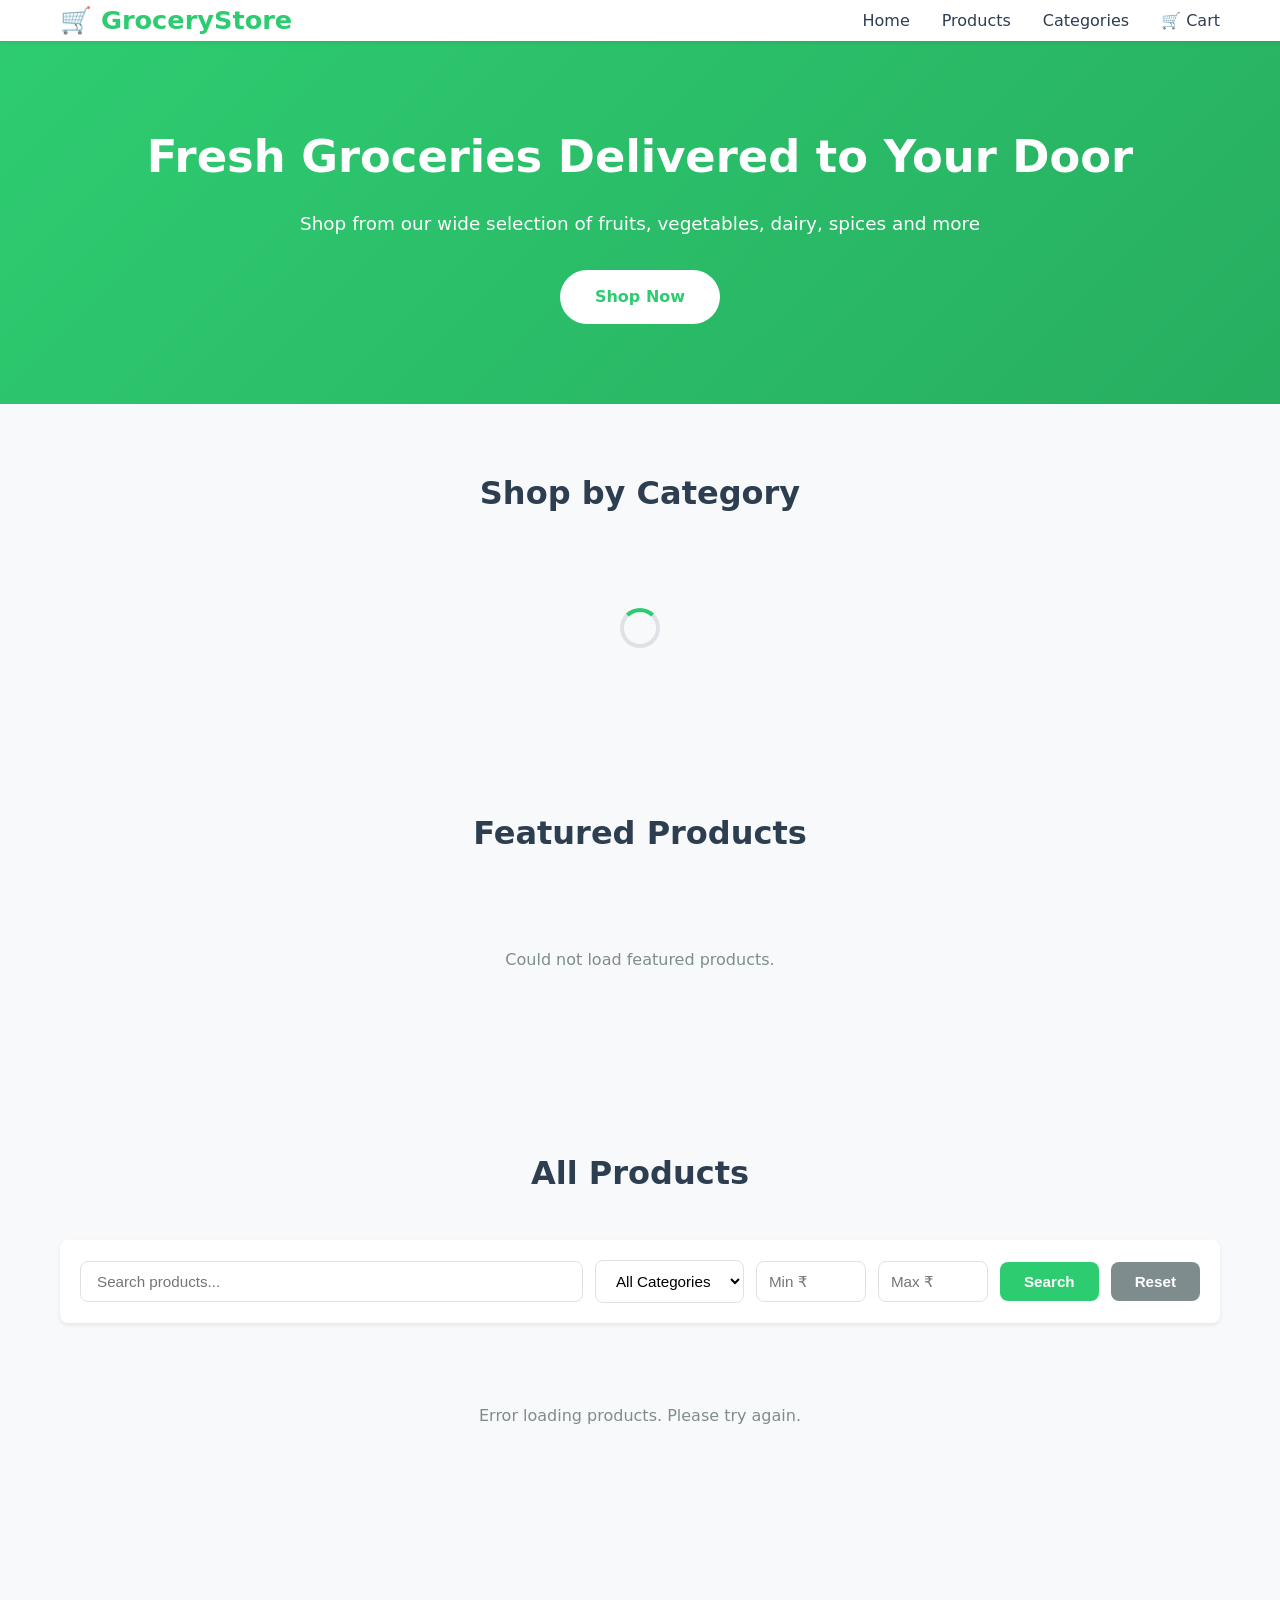
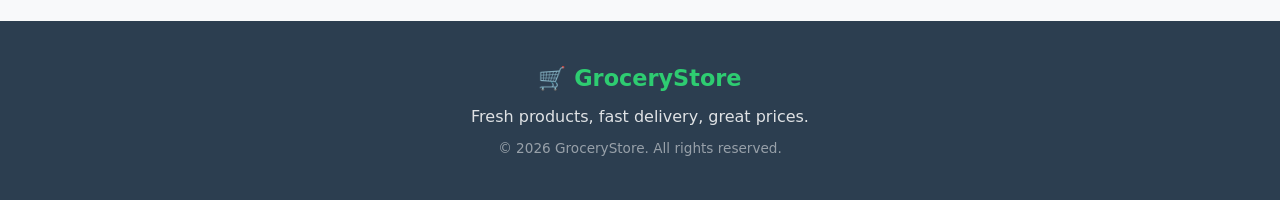
<file: index.html>
<!DOCTYPE html>
<html>
<head>
    <meta charset="UTF-8">
    <meta http-equiv="refresh" content="0; url=frontend/index.html">
    <title>Redirecting...</title>
</head>
<body>
    <script>window.location.href = 'frontend/index.html';</script>
</body>
</html>
</file>
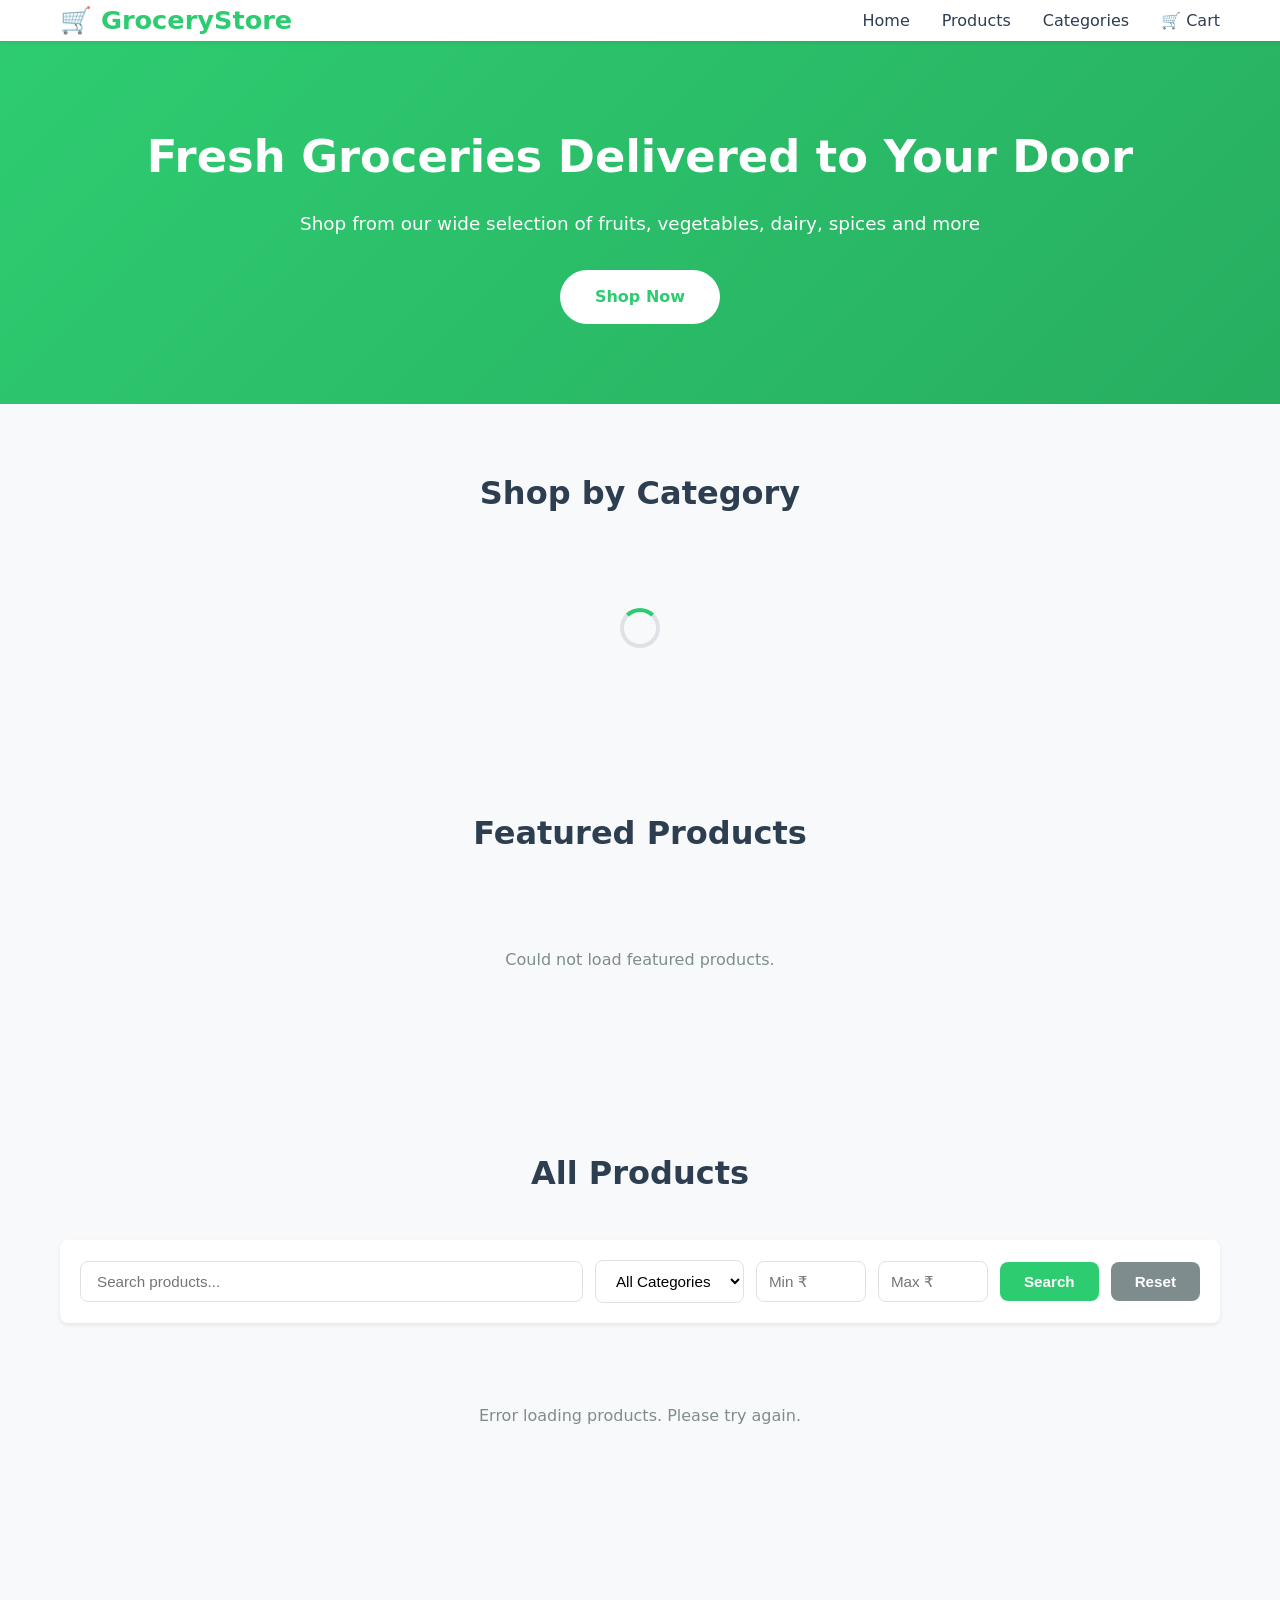
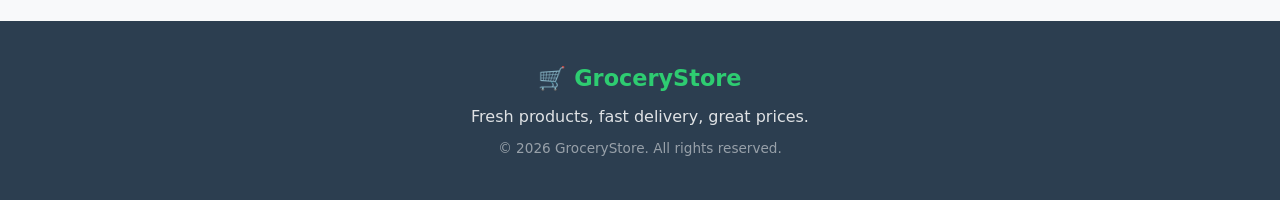
<file: frontend/index.html>
<!DOCTYPE html>
<html lang="en">
<head>
    <meta charset="UTF-8">
    <meta name="viewport" content="width=device-width, initial-scale=1.0">
    <title>GroceryStore - Fresh Products Delivered</title>
    <meta name="description" content="Shop fresh groceries online — fruits, vegetables, dairy, spices and more.">
    <link rel="stylesheet" href="css/style.css">
</head>
<body>
    <header>
        <nav class="container">
            <a href="index.html" class="logo">🛒 GroceryStore</a>
            <button class="menu-toggle" id="menuToggle" aria-label="Toggle navigation">☰</button>
            <ul class="nav-links" id="navLinks">
                <li><a href="#home">Home</a></li>
                <li><a href="#products">Products</a></li>
                <li><a href="#categories">Categories</a></li>
                <li>
                    <a href="cart.html" class="cart-icon">
                        🛒 Cart
                        <span class="cart-count" id="cartCount" style="display:none">0</span>
                    </a>
                </li>
            </ul>
        </nav>
    </header>

    <section class="hero" id="home">
        <div class="container">
            <h1>Fresh Groceries Delivered to Your Door</h1>
            <p>Shop from our wide selection of fruits, vegetables, dairy, spices and more</p>
            <a href="#products" class="cta-button">Shop Now</a>
        </div>
    </section>

    <section class="categories" id="categories">
        <div class="container">
            <h2 class="section-title">Shop by Category</h2>
            <div class="category-grid" id="categoryGrid">
                <div class="loading"><div class="spinner"></div></div>
            </div>
        </div>
    </section>

    <section class="products" id="featured-products">
        <div class="container">
            <h2 class="section-title">Featured Products</h2>
            <div class="product-grid" id="featuredProductsGrid">
                <div class="loading"><div class="spinner"></div></div>
            </div>
        </div>
    </section>

    <section class="products" id="products">
        <div class="container">
            <h2 class="section-title">All Products</h2>
            <div class="search-filter">
                <input type="text" id="searchInput" placeholder="Search products..." class="search-input">
                <select id="categoryFilter" class="filter-select">
                    <option value="">All Categories</option>
                </select>
                <input type="number" id="minPrice" placeholder="Min ₹" class="price-input">
                <input type="number" id="maxPrice" placeholder="Max ₹" class="price-input">
                <button id="searchBtn" class="add-to-cart-btn filter-btn">Search</button>
                <button id="resetBtn" class="add-to-cart-btn filter-btn reset-btn">Reset</button>
            </div>
            <div class="product-grid" id="productsGrid">
                <div class="loading"><div class="spinner"></div></div>
            </div>
            <div class="pagination" id="pagination"></div>
        </div>
    </section>

    <footer>
        <div class="container">
            <p class="footer-logo">🛒 GroceryStore</p>
            <p>Fresh products, fast delivery, great prices.</p>
            <p class="footer-copy">&copy; <span id="footerYear"></span> GroceryStore. All rights reserved.</p>
        </div>
    </footer>

    <script>document.getElementById('footerYear').textContent = new Date().getFullYear();</script>
    <script src="js/utils.js"></script>
    <script src="js/api.js"></script>
    <script src="js/main.js"></script>
</body>
</html>
</file>
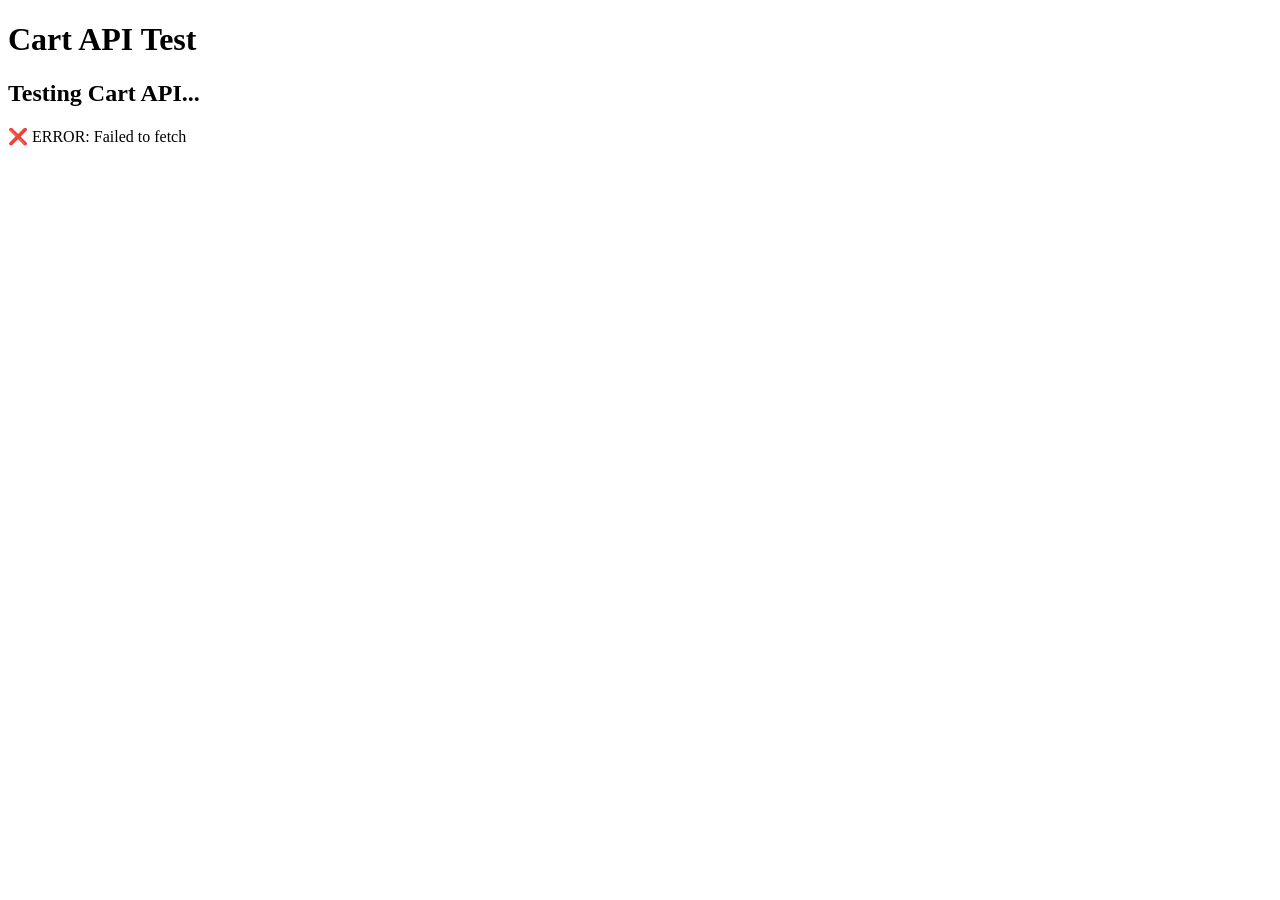
<file: test_cart.html>
<!DOCTYPE html>
<html lang="en">
<head>
    <meta charset="UTF-8">
    <meta name="viewport" content="width=device-width, initial-scale=1.0">
    <title>Cart Test</title>
</head>
<body>
    <h1>Cart API Test</h1>
    <div id="results"></div>
    
    <script>
        // Test cart API directly
        async function testCartAPI() {
            const results = document.getElementById('results');
            results.innerHTML = '<h2>Testing Cart API...</h2>';
            
            try {
                // Test 1: Get cart (should be empty)
                console.log('TEST 1: Getting cart...');
                const getResponse = await fetch('http://localhost:5000/api/cart', {
                    headers: {
                        'Content-Type': 'application/json',
                        'X-Session-ID': 'test-session-123'
                    }
                });
                const getCart = await getResponse.json();
                console.log('GET Cart Response:', getCart);
                results.innerHTML += `<p>✅ GET Cart: ${JSON.stringify(getCart)}</p>`;
                
                // Test 2: Add item to cart
                console.log('TEST 2: Adding item to cart...');
                const addResponse = await fetch('http://localhost:5000/api/cart/add', {
                    method: 'POST',
                    headers: {
                        'Content-Type': 'application/json',
                        'X-Session-ID': 'test-session-123'
                    },
                    body: JSON.stringify({
                        product_id: 3,
                        quantity: 1
                    })
                });
                const addCart = await addResponse.json();
                console.log('ADD Cart Response:', addCart);
                results.innerHTML += `<p>✅ ADD Cart: ${JSON.stringify(addCart)}</p>`;
                
                // Test 3: Get cart again (should have item)
                console.log('TEST 3: Getting cart after adding...');
                const getResponse2 = await fetch('http://localhost:5000/api/cart', {
                    headers: {
                        'Content-Type': 'application/json',
                        'X-Session-ID': 'test-session-123'
                    }
                });
                const getCart2 = await getResponse2.json();
                console.log('GET Cart After Add Response:', getCart2);
                results.innerHTML += `<p>✅ GET Cart After Add: ${JSON.stringify(getCart2)}</p>`;
                
            } catch (error) {
                console.error('ERROR:', error);
                results.innerHTML += `<p>❌ ERROR: ${error.message}</p>`;
            }
        }
        
        // Run test when page loads
        window.onload = testCartAPI;
    </script>
</body>
</html>
</file>
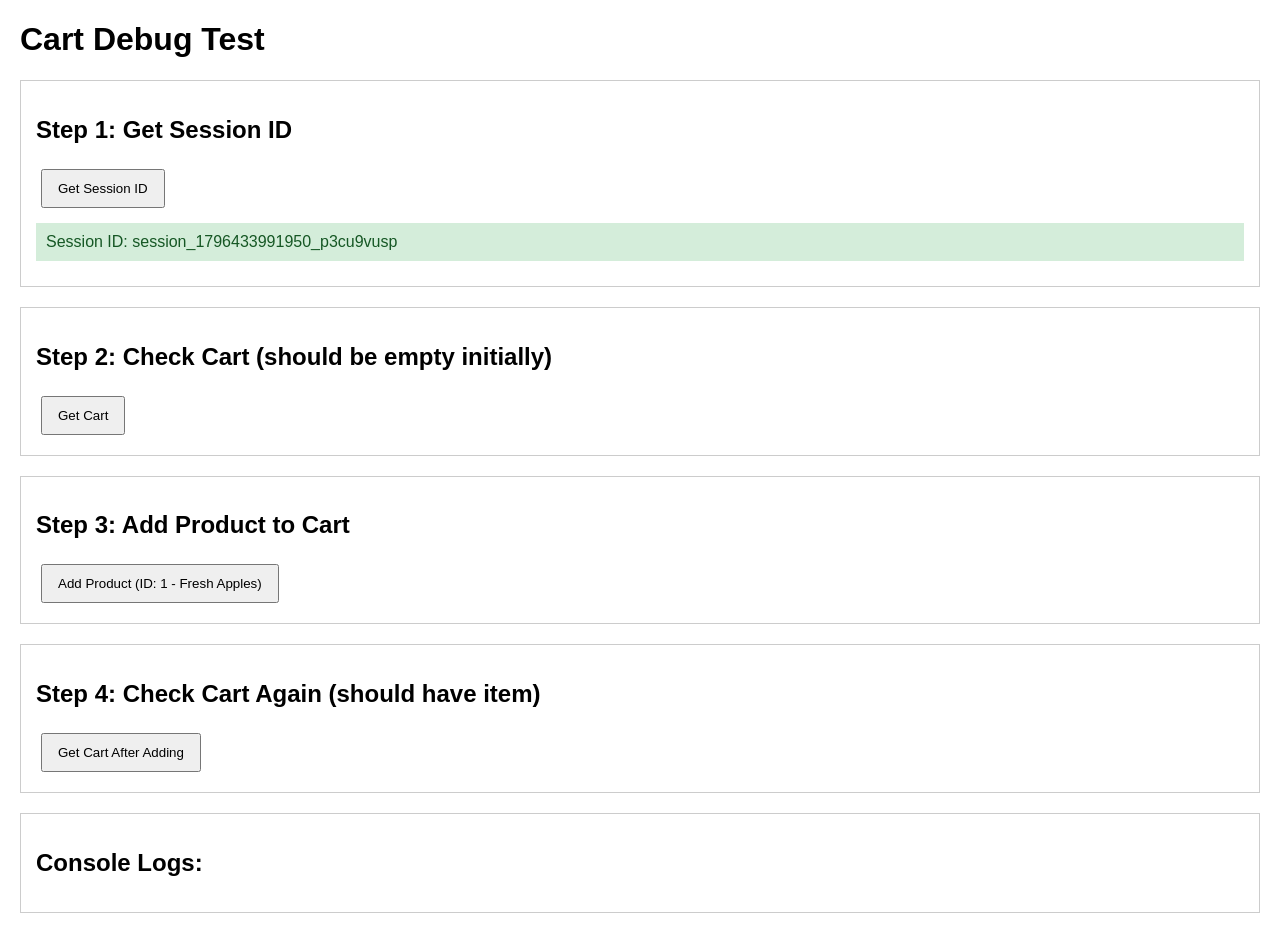
<file: test_cart_debug.html>
<!DOCTYPE html>
<html>
<head>
    <title>Cart Debug Test</title>
    <style>
        body { font-family: Arial, sans-serif; margin: 20px; }
        .test-section { margin: 20px 0; padding: 15px; border: 1px solid #ccc; }
        button { padding: 10px 15px; margin: 5px; cursor: pointer; }
        .result { margin: 10px 0; padding: 10px; background: #f5f5f5; }
        .success { background: #d4edda; color: #155724; }
        .error { background: #f8d7da; color: #721c24; }
    </style>
</head>
<body>
    <h1>Cart Debug Test</h1>
    
    <div class="test-section">
        <h2>Step 1: Get Session ID</h2>
        <button onclick="getSessionId()">Get Session ID</button>
        <div id="session-result"></div>
    </div>
    
    <div class="test-section">
        <h2>Step 2: Check Cart (should be empty initially)</h2>
        <button onclick="getCart()">Get Cart</button>
        <div id="cart-result"></div>
    </div>
    
    <div class="test-section">
        <h2>Step 3: Add Product to Cart</h2>
        <button onclick="addToCart()">Add Product (ID: 1 - Fresh Apples)</button>
        <div id="add-result"></div>
    </div>
    
    <div class="test-section">
        <h2>Step 4: Check Cart Again (should have item)</h2>
        <button onclick="getCartAfter()">Get Cart After Adding</button>
        <div id="cart-after-result"></div>
    </div>
    
    <div class="test-section">
        <h2>Console Logs:</h2>
        <div id="console-logs"></div>
    </div>

    <script>
        let sessionId = '';
        
        // Override console.log to display on page
        const originalLog = console.log;
        console.log = function(...args) {
            originalLog.apply(console, args);
            const logsDiv = document.getElementById('console-logs');
            logsDiv.innerHTML += `<p>${args.join(' ')}</p>`;
        };
        
        function getSessionId() {
            sessionId = localStorage.getItem('grocery_session_id');
            if (!sessionId) {
                sessionId = 'test-session-' + Date.now();
                localStorage.setItem('grocery_session_id', sessionId);
            }
            
            document.getElementById('session-result').innerHTML = 
                `<div class="result success">Session ID: ${sessionId}</div>`;
        }
        
        async function getCart() {
            try {
                const response = await fetch('http://localhost:5000/api/cart', {
                    method: 'GET',
                    headers: {
                        'X-Session-ID': sessionId,
                        'Content-Type': 'application/json'
                    }
                });
                
                const data = await response.json();
                document.getElementById('cart-result').innerHTML = 
                    `<div class="result success">Cart Response: ${JSON.stringify(data, null, 2)}</div>`;
            } catch (error) {
                document.getElementById('cart-result').innerHTML = 
                    `<div class="result error">Error: ${error.message}</div>`;
            }
        }
        
        async function addToCart() {
            try {
                const response = await fetch('http://localhost:5000/api/cart/add', {
                    method: 'POST',
                    headers: {
                        'X-Session-ID': sessionId,
                        'Content-Type': 'application/json'
                    },
                    body: JSON.stringify({
                        product_id: 1,
                        quantity: 1
                    })
                });
                
                const data = await response.json();
                document.getElementById('add-result').innerHTML = 
                    `<div class="result success">Add to Cart Response: ${JSON.stringify(data, null, 2)}</div>`;
            } catch (error) {
                document.getElementById('add-result').innerHTML = 
                    `<div class="result error">Error: ${error.message}</div>`;
            }
        }
        
        async function getCartAfter() {
            try {
                const response = await fetch('http://localhost:5000/api/cart', {
                    method: 'GET',
                    headers: {
                        'X-Session-ID': sessionId,
                        'Content-Type': 'application/json'
                    }
                });
                
                const data = await response.json();
                document.getElementById('cart-after-result').innerHTML = 
                    `<div class="result success">Cart After Adding: ${JSON.stringify(data, null, 2)}</div>`;
            } catch (error) {
                document.getElementById('cart-after-result').innerHTML = 
                    `<div class="result error">Error: ${error.message}</div>`;
            }
        }
        
        // Auto-get session ID on page load
        window.onload = function() {
            getSessionId();
        };
    </script>
</body>
</html>
</file>
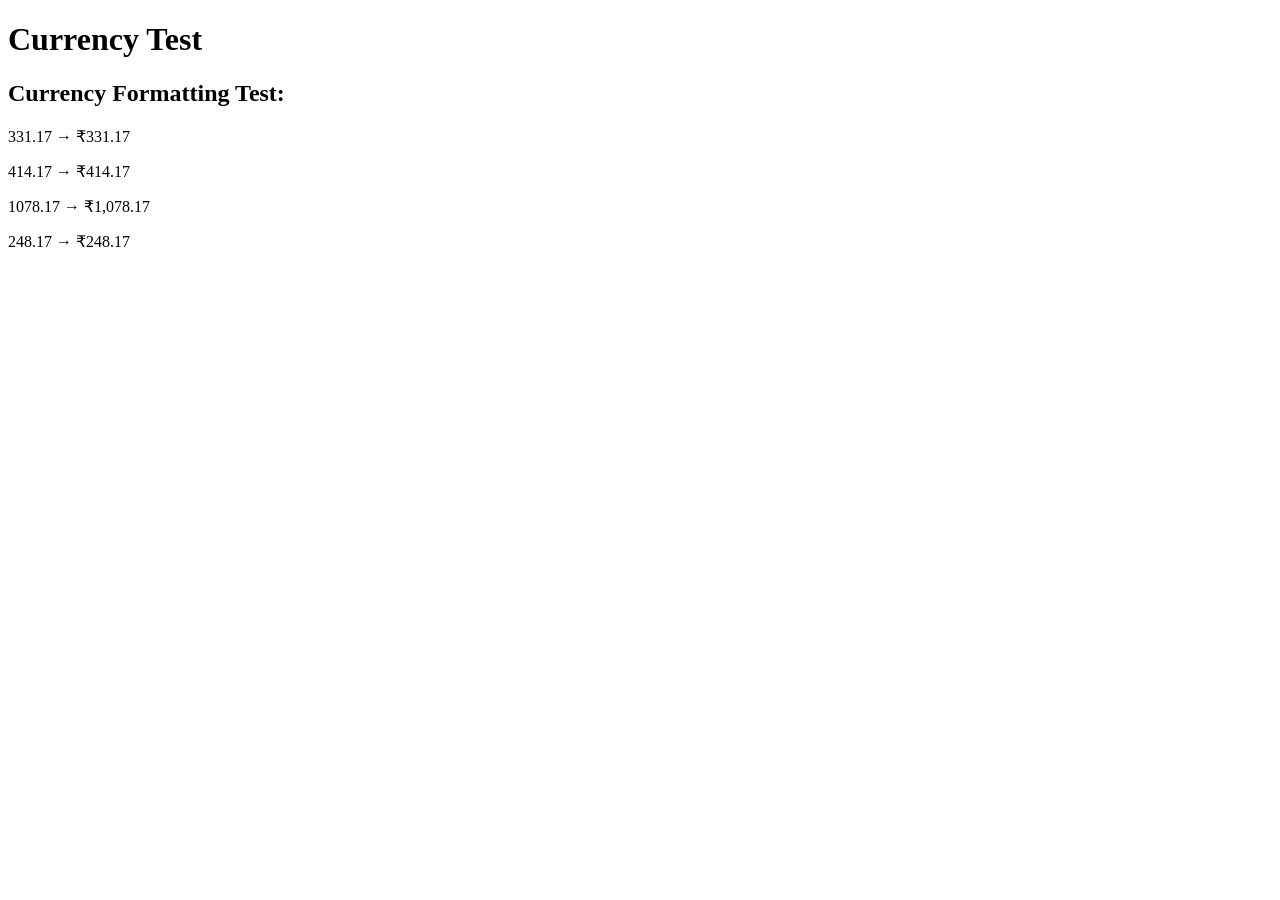
<file: test_currency.html>
<!DOCTYPE html>
<html>
<head>
    <title>Currency Test</title>
</head>
<body>
    <h1>Currency Test</h1>
    <div id="test-results"></div>
    
    <script>
        // Copy the formatCurrency function from utils.js
        function formatCurrency(amount) {
            return new Intl.NumberFormat('en-IN', {
                style: 'currency',
                currency: 'INR',
                minimumFractionDigits: 2,
                maximumFractionDigits: 2
            }).format(amount);
        }
        
        // Test the function
        const testPrices = [331.17, 414.17, 1078.17, 248.17];
        const results = document.getElementById('test-results');
        
        results.innerHTML = '<h2>Currency Formatting Test:</h2>';
        testPrices.forEach(price => {
            const formatted = formatCurrency(price);
            results.innerHTML += `<p>${price} → ${formatted}</p>`;
        });
    </script>
</body>
</html>
</file>
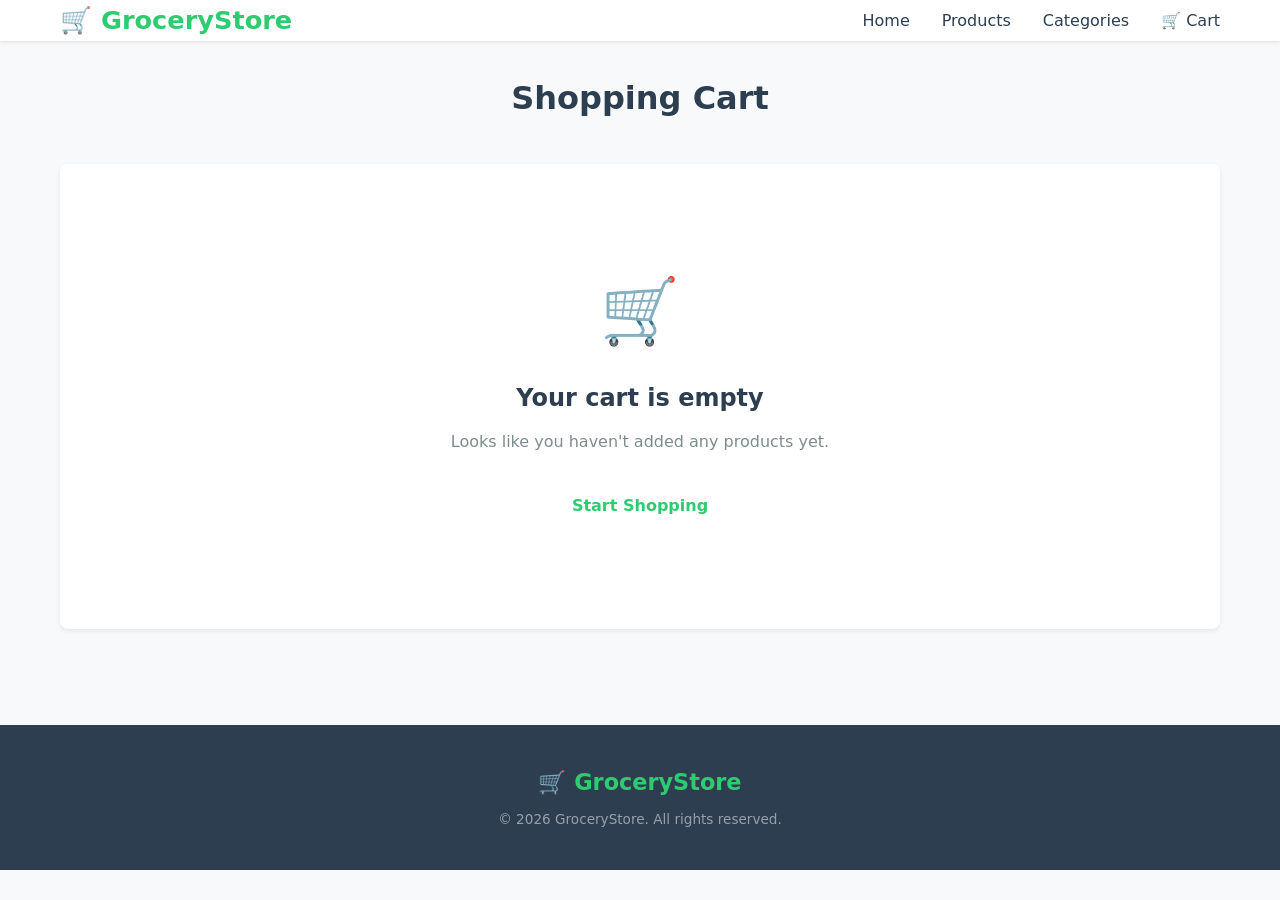
<file: frontend/cart.html>
<!DOCTYPE html>
<html lang="en">
<head>
    <meta charset="UTF-8">
    <meta name="viewport" content="width=device-width, initial-scale=1.0">
    <title>Shopping Cart - GroceryStore</title>
    <meta name="description" content="View and manage your shopping cart">
    <link rel="stylesheet" href="css/style.css">
</head>
<body>
    <header>
        <nav class="container">
            <a href="index.html" class="logo">🛒 GroceryStore</a>
            <button class="menu-toggle" id="menuToggle" aria-label="Toggle navigation">☰</button>
            <ul class="nav-links" id="navLinks">
                <li><a href="index.html">Home</a></li>
                <li><a href="index.html#products">Products</a></li>
                <li><a href="index.html#categories">Categories</a></li>
                <li>
                    <a href="cart.html" class="cart-icon">
                        🛒 Cart
                        <span class="cart-count" id="cartCount" style="display:none">0</span>
                    </a>
                </li>
            </ul>
        </nav>
    </header>

    <main class="cart-page">
        <div class="container">
            <h1 class="section-title">Shopping Cart</h1>
            <div class="cart-container">
                <div id="cartContent">
                    <div class="loading"><div class="spinner"></div></div>
                </div>
            </div>
        </div>
    </main>

    <footer>
        <div class="container">
            <p class="footer-logo">🛒 GroceryStore</p>
            <p class="footer-copy">&copy; <span id="footerYear"></span> GroceryStore. All rights reserved.</p>
        </div>
    </footer>

    <script>document.getElementById('footerYear').textContent = new Date().getFullYear();</script>
    <script src="js/utils.js"></script>
    <script src="js/api.js"></script>
    <script src="js/cart.js"></script>
</body>
</html>
</file>
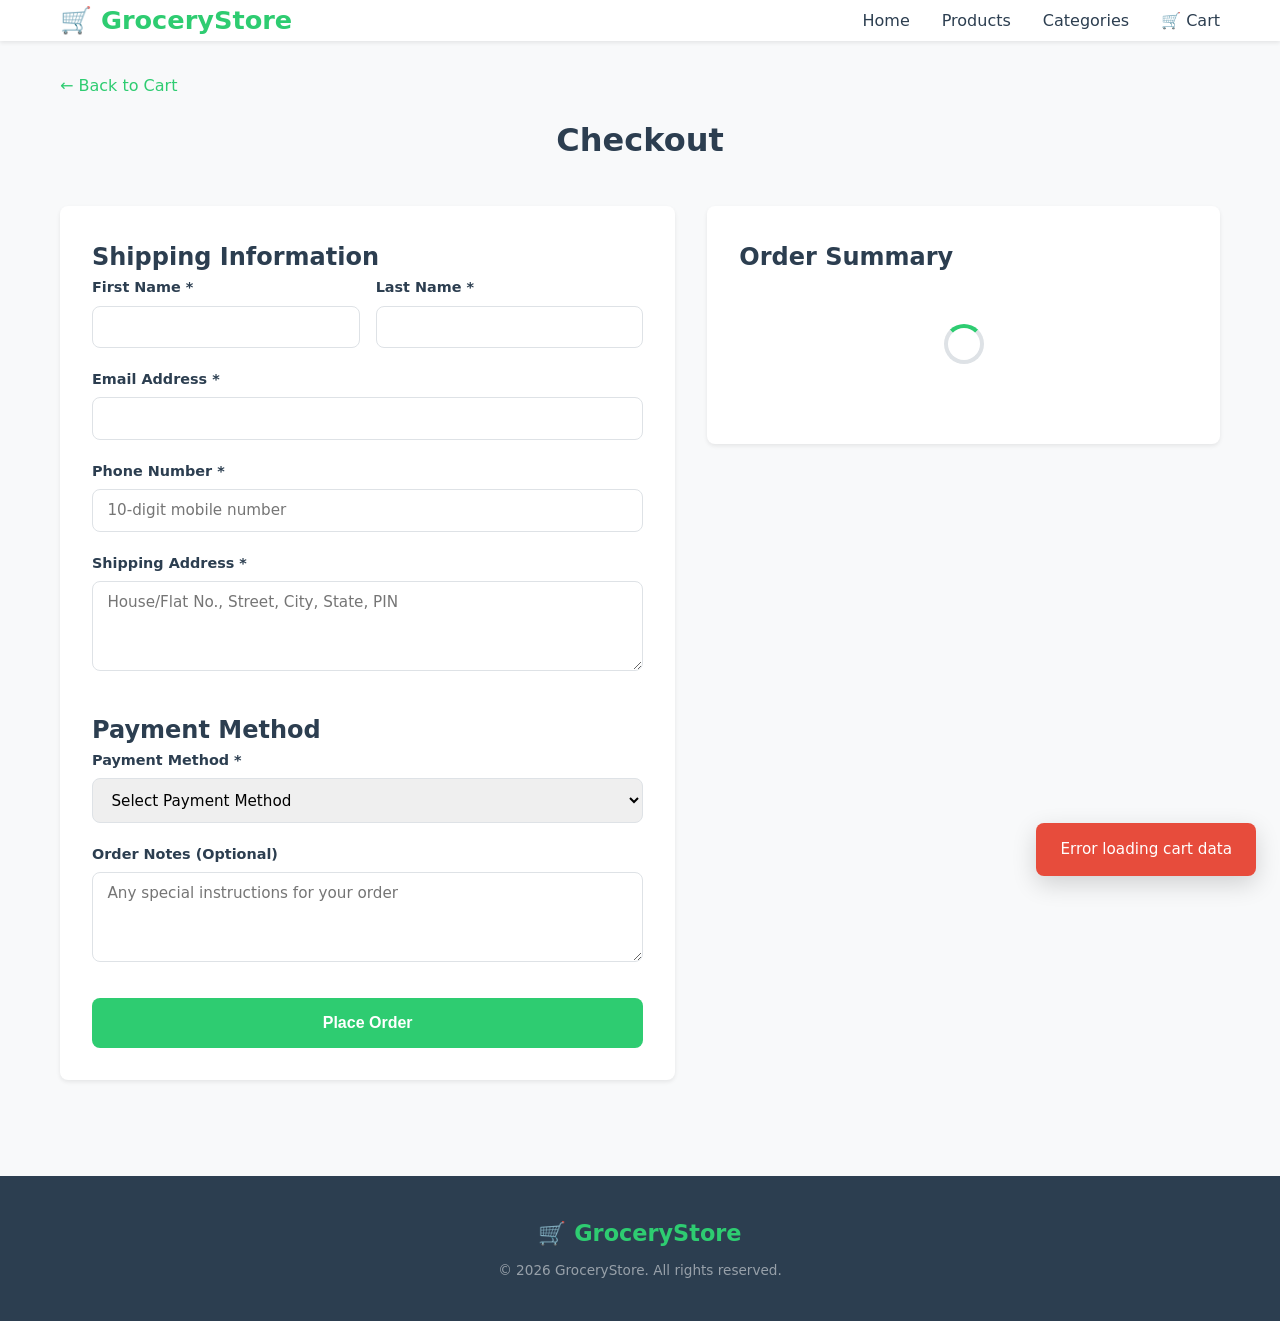
<file: frontend/checkout.html>
<!DOCTYPE html>
<html lang="en">
<head>
    <meta charset="UTF-8">
    <meta name="viewport" content="width=device-width, initial-scale=1.0">
    <title>Checkout - GroceryStore</title>
    <meta name="description" content="Complete your purchase">
    <link rel="stylesheet" href="css/style.css">
</head>
<body>
    <header>
        <nav class="container">
            <a href="index.html" class="logo">🛒 GroceryStore</a>
            <button class="menu-toggle" id="menuToggle" aria-label="Toggle navigation">☰</button>
            <ul class="nav-links" id="navLinks">
                <li><a href="index.html">Home</a></li>
                <li><a href="index.html#products">Products</a></li>
                <li><a href="index.html#categories">Categories</a></li>
                <li>
                    <a href="cart.html" class="cart-icon">
                        🛒 Cart
                        <span class="cart-count" id="cartCount" style="display:none">0</span>
                    </a>
                </li>
            </ul>
        </nav>
    </header>

    <main class="checkout-page">
        <div class="container">
            <div class="checkout-breadcrumb">
                <a href="cart.html">← Back to Cart</a>
            </div>
            <h1 class="section-title">Checkout</h1>
            <div class="checkout-container">
                <div class="checkout-form">
                    <h2>Shipping Information</h2>
                    <form id="checkoutForm" novalidate>
                        <div class="form-row">
                            <div class="form-group">
                                <label for="firstName">First Name *</label>
                                <input type="text" id="firstName" name="firstName" required autocomplete="given-name">
                            </div>
                            <div class="form-group">
                                <label for="lastName">Last Name *</label>
                                <input type="text" id="lastName" name="lastName" required autocomplete="family-name">
                            </div>
                        </div>
                        <div class="form-group">
                            <label for="email">Email Address *</label>
                            <input type="email" id="email" name="email" required autocomplete="email">
                        </div>
                        <div class="form-group">
                            <label for="phone">Phone Number *</label>
                            <input type="tel" id="phone" name="phone" required autocomplete="tel" placeholder="10-digit mobile number">
                        </div>
                        <div class="form-group">
                            <label for="address">Shipping Address *</label>
                            <textarea id="address" name="address" rows="3" required autocomplete="street-address"
                                      placeholder="House/Flat No., Street, City, State, PIN"></textarea>
                        </div>

                        <h2 style="margin-top: 2rem;">Payment Method</h2>
                        <div class="form-group">
                            <label for="paymentMethod">Payment Method *</label>
                            <select id="paymentMethod" name="paymentMethod" required>
                                <option value="">Select Payment Method</option>
                                <option value="cash_on_delivery">Cash on Delivery</option>
                                <option value="credit_card">Credit Card</option>
                                <option value="debit_card">Debit Card</option>
                                <option value="digital_wallet">Digital Wallet (UPI)</option>
                            </select>
                        </div>
                        <div class="form-group">
                            <label for="notes">Order Notes (Optional)</label>
                            <textarea id="notes" name="notes" rows="2"
                                      placeholder="Any special instructions for your order"></textarea>
                        </div>
                        <button type="submit" class="place-order-btn">Place Order</button>
                    </form>
                </div>

                <div class="order-summary">
                    <h2>Order Summary</h2>
                    <div id="orderSummaryContent">
                        <div class="loading"><div class="spinner"></div></div>
                    </div>
                </div>
            </div>
        </div>
    </main>

    <footer>
        <div class="container">
            <p class="footer-logo">🛒 GroceryStore</p>
            <p class="footer-copy">&copy; <span id="footerYear"></span> GroceryStore. All rights reserved.</p>
        </div>
    </footer>

    <script>document.getElementById('footerYear').textContent = new Date().getFullYear();</script>
    <script src="js/utils.js"></script>
    <script src="js/api.js"></script>
    <script src="js/checkout.js"></script>
</body>
</html>
</file>
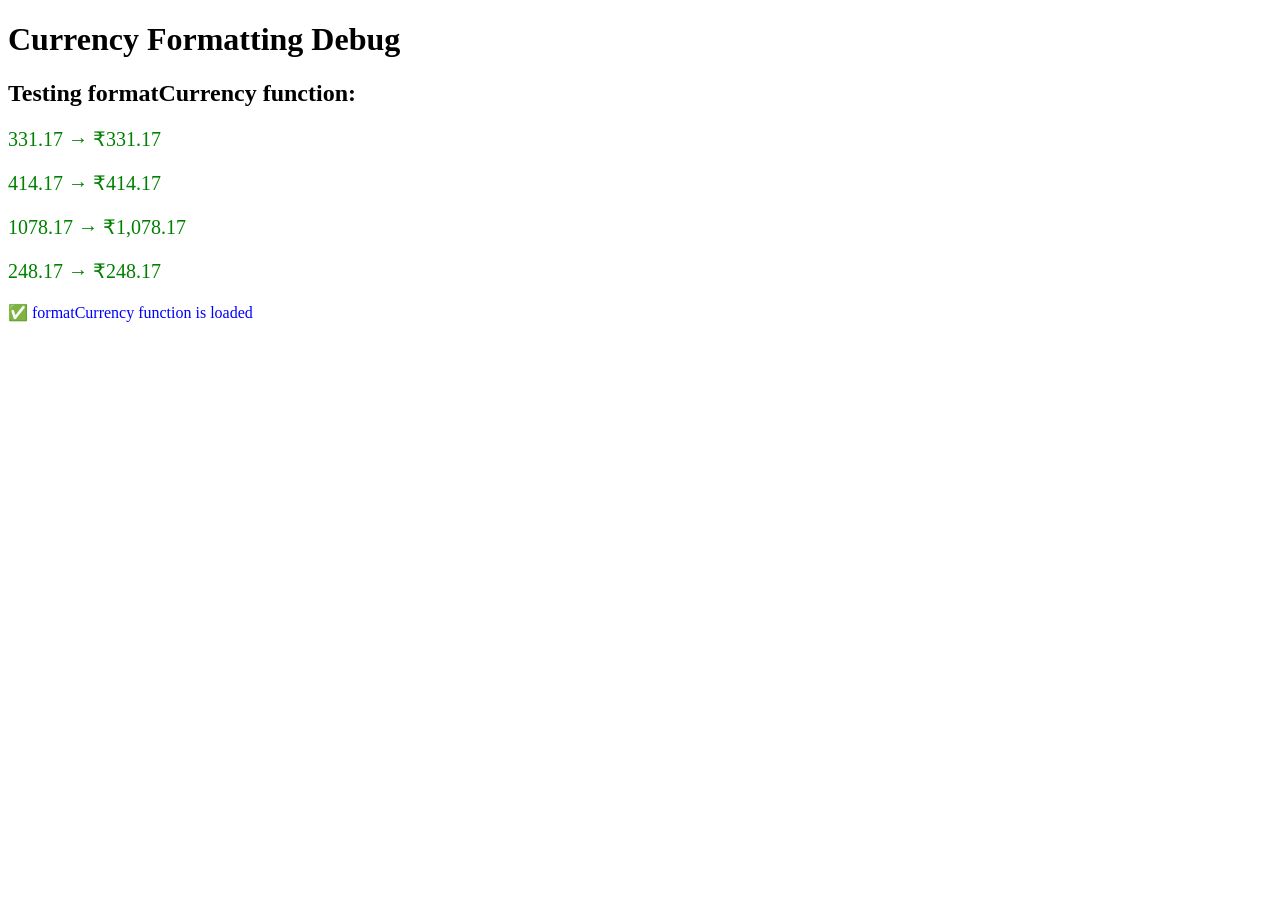
<file: frontend/debug_currency.html>
<!DOCTYPE html>
<html>
<head>
    <title>Currency Debug</title>
</head>
<body>
    <h1>Currency Formatting Debug</h1>
    <div id="output"></div>
    
    <script src="js/utils.js"></script>
    <script>
        const output = document.getElementById('output');
        
        // Test the formatCurrency function directly
        output.innerHTML = '<h2>Testing formatCurrency function:</h2>';
        
        const testPrices = [331.17, 414.17, 1078.17, 248.17];
        
        testPrices.forEach(price => {
            try {
                const formatted = formatCurrency(price);
                output.innerHTML += `<p style="font-size: 20px; color: green;">${price} → ${formatted}</p>`;
            } catch (error) {
                output.innerHTML += `<p style="color: red;">Error formatting ${price}: ${error.message}</p>`;
            }
        });
        
        // Test if formatCurrency function exists
        if (typeof formatCurrency === 'function') {
            output.innerHTML += '<p style="color: blue;">✅ formatCurrency function is loaded</p>';
        } else {
            output.innerHTML += '<p style="color: red;">❌ formatCurrency function NOT found</p>';
        }
    </script>
</body>
</html>
</file>
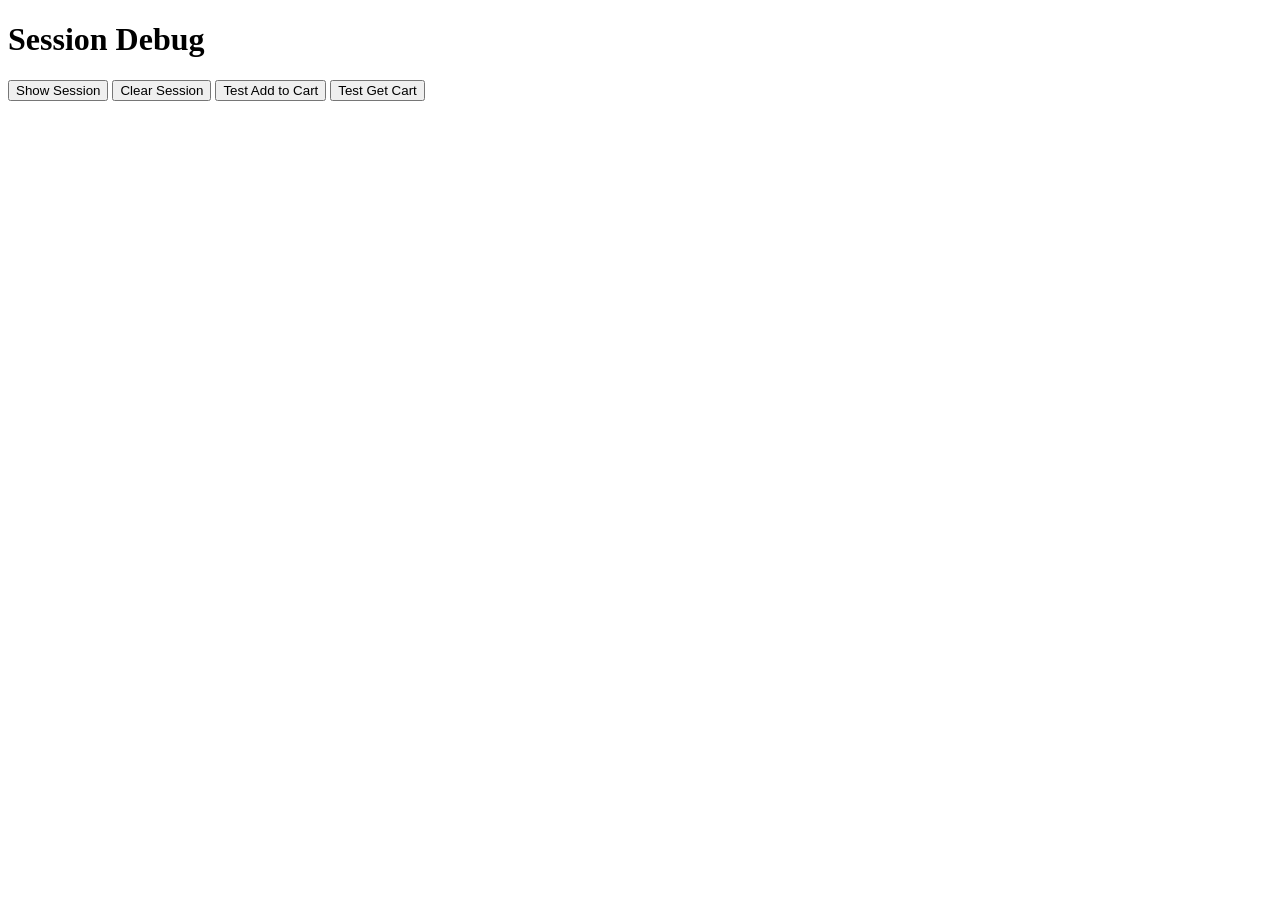
<file: frontend/debug_session.html>
<!DOCTYPE html>
<html>
<head>
    <title>Debug Session</title>
</head>
<body>
    <h1>Session Debug</h1>
    <button onclick="showSession()">Show Session</button>
    <button onclick="clearSession()">Clear Session</button>
    <button onclick="testAddToCart()">Test Add to Cart</button>
    <button onclick="testGetCart()">Test Get Cart</button>
    <div id="output"></div>

    <script src="js/utils.js"></script>
    <script src="js/api.js"></script>
    <script>
        function log(message) {
            document.getElementById('output').innerHTML += '<p>' + message + '</p>';
        }
        
        function showSession() {
            log('Current session ID: ' + localStorage.getItem('grocery_session_id'));
            log('API service session: ' + apiService.sessionId);
        }
        
        function clearSession() {
            localStorage.removeItem('grocery_session_id');
            log('Session cleared');
        }
        
        async function testAddToCart() {
            try {
                log('Session ID: ' + apiService.sessionId);
                log('Adding item to cart...');
                const result = await apiService.addToCart(1, 1);
                log('Success: ' + JSON.stringify(result));
            } catch (error) {
                log('Error: ' + error.message);
            }
        }
        
        async function testGetCart() {
            try {
                log('Session ID: ' + apiService.sessionId);
                log('Getting cart...');
                const result = await apiService.getCart();
                log('Cart contents: ' + JSON.stringify(result));
            } catch (error) {
                log('Error: ' + error.message);
            }
        }
    </script>
</body>
</html>
</file>
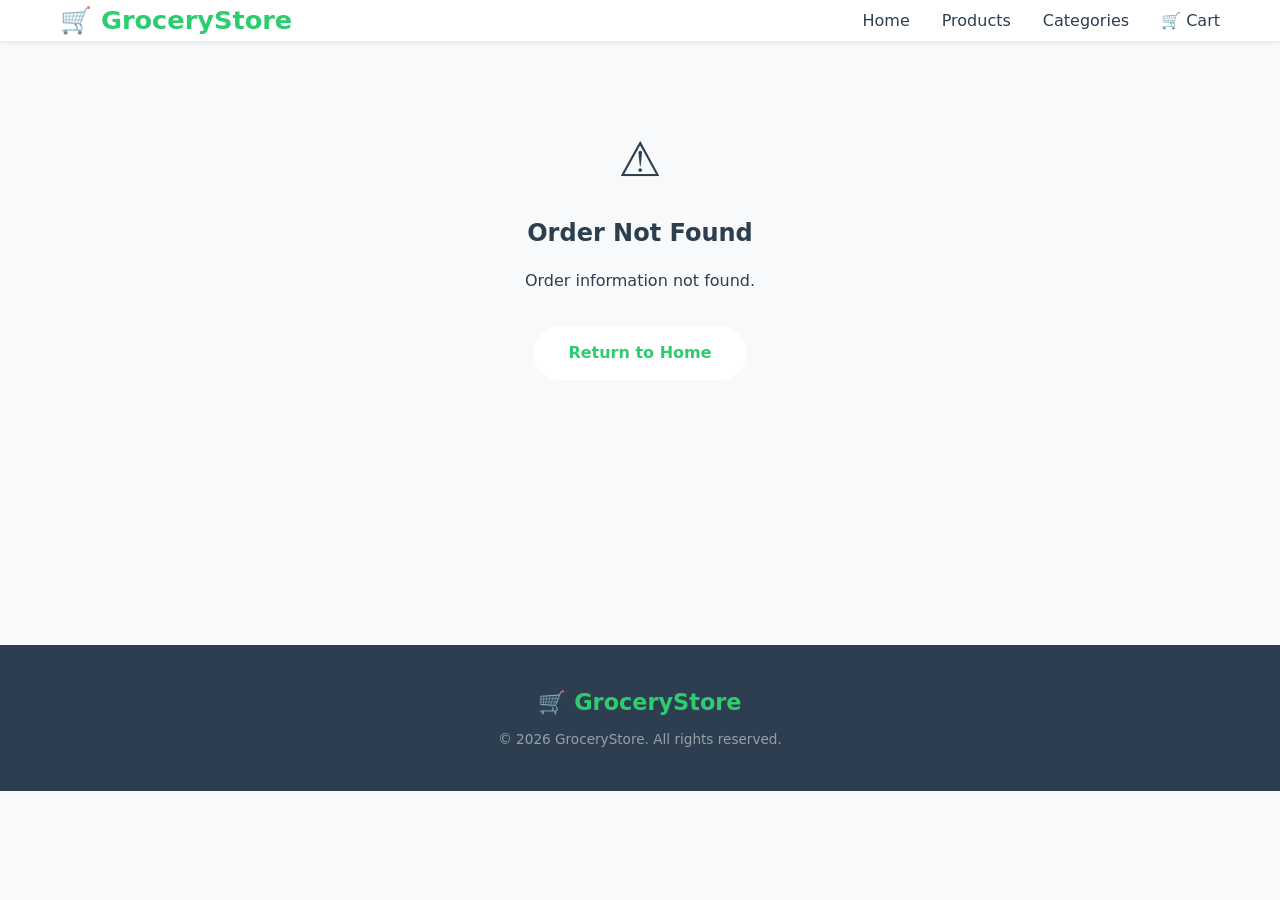
<file: frontend/order-confirmation.html>
<!DOCTYPE html>
<html lang="en">
<head>
    <meta charset="UTF-8">
    <meta name="viewport" content="width=device-width, initial-scale=1.0">
    <title>Order Confirmed - GroceryStore</title>
    <meta name="description" content="Your order has been placed successfully">
    <link rel="stylesheet" href="css/style.css">
</head>
<body>
    <header>
        <nav class="container">
            <a href="index.html" class="logo">🛒 GroceryStore</a>
            <button class="menu-toggle" id="menuToggle" aria-label="Toggle navigation">☰</button>
            <ul class="nav-links" id="navLinks">
                <li><a href="index.html">Home</a></li>
                <li><a href="index.html#products">Products</a></li>
                <li><a href="index.html#categories">Categories</a></li>
                <li>
                    <a href="cart.html" class="cart-icon">
                        🛒 Cart
                        <span class="cart-count" id="cartCount" style="display:none">0</span>
                    </a>
                </li>
            </ul>
        </nav>
    </header>

    <main class="cart-page">
        <div class="container">
            <div id="confirmationContent">
                <div class="loading"><div class="spinner"></div></div>
            </div>
        </div>
    </main>

    <footer>
        <div class="container">
            <p class="footer-logo">🛒 GroceryStore</p>
            <p class="footer-copy">&copy; <span id="footerYear"></span> GroceryStore. All rights reserved.</p>
        </div>
    </footer>

    <script>document.getElementById('footerYear').textContent = new Date().getFullYear();</script>
    <script src="js/utils.js"></script>
    <script src="js/api.js"></script>
    <script src="js/order-confirmation.js"></script>
</body>
</html>
</file>
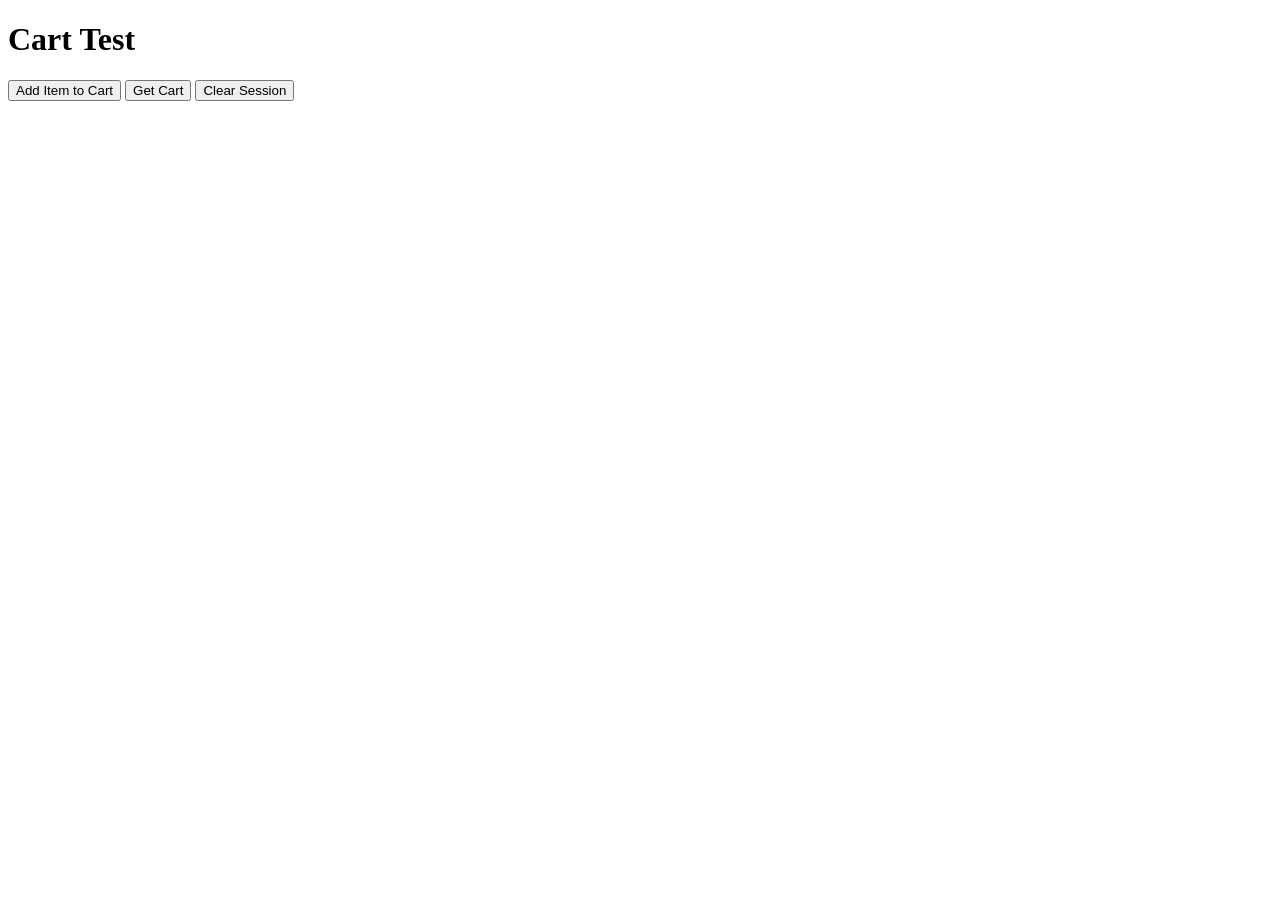
<file: frontend/test_cart.html>
<!DOCTYPE html>
<html>
<head>
    <title>Test Cart</title>
</head>
<body>
    <h1>Cart Test</h1>
    <button onclick="testAddToCart()">Add Item to Cart</button>
    <button onclick="testGetCart()">Get Cart</button>
    <button onclick="clearSession()">Clear Session</button>
    <div id="output"></div>

    <script src="js/utils.js"></script>
    <script src="js/api.js"></script>
    <script>
        const apiService = new ApiService();
        
        function log(message) {
            document.getElementById('output').innerHTML += '<p>' + message + '</p>';
        }
        
        async function testAddToCart() {
            try {
                log('Adding item to cart...');
                const result = await apiService.addToCart(1, 2);
                log('Success: ' + JSON.stringify(result));
            } catch (error) {
                log('Error: ' + error.message);
            }
        }
        
        async function testGetCart() {
            try {
                log('Getting cart...');
                const result = await apiService.getCart();
                log('Cart contents: ' + JSON.stringify(result));
            } catch (error) {
                log('Error: ' + error.message);
            }
        }
        
        function clearSession() {
            localStorage.removeItem('grocery_session_id');
            log('Session cleared');
        }
    </script>
</body>
</html>
</file>
<file: frontend/css/style.css>
/* ===== CSS Variables ===== */
:root {
    --primary: #2ecc71;
    --primary-dark: #27ae60;
    --accent: #e74c3c;
    --text-dark: #2c3e50;
    --text-light: #7f8c8d;
    --bg-light: #f8f9fa;
    --bg-white: #ffffff;
    --border: #dee2e6;
    --shadow-sm: 0 2px 4px rgba(0,0,0,0.08);
    --shadow-md: 0 4px 12px rgba(0,0,0,0.12);
    --shadow-lg: 0 8px 24px rgba(0,0,0,0.16);
    --radius: 8px;
    --transition: all 0.25s ease;
}

/* ===== Reset ===== */
*, *::before, *::after { margin: 0; padding: 0; box-sizing: border-box; }

body {
    font-family: 'Segoe UI', system-ui, -apple-system, sans-serif;
    line-height: 1.6;
    color: var(--text-dark);
    background: var(--bg-light);
}

.container {
    max-width: 1200px;
    margin: 0 auto;
    padding: 0 20px;
}

/* ===== Header & Nav ===== */
header {
    background: var(--bg-white);
    box-shadow: var(--shadow-sm);
    position: sticky;
    top: 0;
    z-index: 1000;
}

nav {
    display: flex;
    justify-content: space-between;
    align-items: center;
    padding: 1rem 0;
    position: relative;
}

.logo {
    font-size: 1.6rem;
    font-weight: 700;
    color: var(--primary);
    text-decoration: none;
    transition: var(--transition);
}
.logo:hover { color: var(--primary-dark); }

.nav-links {
    display: flex;
    list-style: none;
    gap: 2rem;
    align-items: center;
}

.nav-links a {
    text-decoration: none;
    color: var(--text-dark);
    font-weight: 500;
    transition: var(--transition);
    position: relative;
}
.nav-links a:hover { color: var(--primary); }
.nav-links a::after {
    content: '';
    position: absolute;
    bottom: -4px;
    left: 0;
    width: 0;
    height: 2px;
    background: var(--primary);
    transition: var(--transition);
}
.nav-links a:hover::after { width: 100%; }

.cart-icon { position: relative; }

.cart-count {
    position: absolute;
    top: -8px;
    right: -10px;
    background: var(--accent);
    color: white;
    border-radius: 50%;
    width: 20px;
    height: 20px;
    display: flex;
    align-items: center;
    justify-content: center;
    font-size: 0.7rem;
    font-weight: 700;
}

/* Hamburger */
.menu-toggle {
    display: none;
    background: none;
    border: none;
    font-size: 1.5rem;
    cursor: pointer;
    color: var(--text-dark);
    padding: 0.25rem 0.5rem;
}

/* ===== Hero ===== */
.hero {
    background: linear-gradient(135deg, var(--primary), var(--primary-dark));
    color: white;
    padding: 5rem 0;
    text-align: center;
}
.hero h1 {
    font-size: 2.8rem;
    margin-bottom: 1rem;
    animation: fadeInUp 0.7s ease both;
}
.hero p {
    font-size: 1.15rem;
    margin-bottom: 2rem;
    opacity: 0.9;
    animation: fadeInUp 0.7s ease 0.15s both;
}
.cta-button {
    display: inline-block;
    background: var(--bg-white);
    color: var(--primary);
    padding: 0.9rem 2.2rem;
    text-decoration: none;
    border-radius: 50px;
    font-weight: 700;
    transition: var(--transition);
    animation: fadeInUp 0.7s ease 0.3s both;
}
.cta-button:hover {
    transform: translateY(-3px);
    box-shadow: var(--shadow-lg);
}

/* ===== Section Titles ===== */
.section-title {
    text-align: center;
    font-size: 2rem;
    margin-bottom: 2.5rem;
    color: var(--text-dark);
}

/* ===== Categories ===== */
.categories { padding: 4rem 0; }

.category-grid {
    display: grid;
    grid-template-columns: repeat(auto-fit, minmax(140px, 1fr));
    gap: 1.25rem;
}

.category-card {
    background: var(--bg-white);
    padding: 1.75rem 1rem;
    text-align: center;
    border-radius: var(--radius);
    box-shadow: var(--shadow-sm);
    cursor: pointer;
    transition: var(--transition);
}
.category-card:hover {
    transform: translateY(-4px);
    box-shadow: var(--shadow-md);
    border-bottom: 3px solid var(--primary);
}
.category-icon { font-size: 2.2rem; margin-bottom: 0.75rem; }
.category-name { font-weight: 600; font-size: 0.9rem; color: var(--text-dark); }

/* ===== Products ===== */
.products { padding: 3rem 0; }

.product-grid {
    display: grid;
    grid-template-columns: repeat(auto-fill, minmax(260px, 1fr));
    gap: 1.75rem;
    margin-bottom: 2rem;
}

.product-card {
    background: var(--bg-white);
    border-radius: var(--radius);
    overflow: hidden;
    box-shadow: var(--shadow-sm);
    transition: var(--transition);
    display: flex;
    flex-direction: column;
}
.product-card:hover {
    transform: translateY(-4px);
    box-shadow: var(--shadow-md);
}

.product-image {
    width: 100%;
    height: 220px;
    object-fit: cover;
    background: var(--bg-light);
}

.product-info {
    padding: 1.25rem;
    flex-grow: 1;
    display: flex;
    flex-direction: column;
}
.product-name { font-size: 1.1rem; font-weight: 600; margin-bottom: 0.4rem; }
.product-description { color: var(--text-light); font-size: 0.875rem; flex-grow: 1; margin-bottom: 0.75rem; }
.product-price { font-size: 1.4rem; font-weight: 700; color: var(--primary); margin-bottom: 1rem; }

/* ===== Buttons ===== */
.add-to-cart-btn {
    background: var(--primary);
    color: white;
    border: none;
    padding: 0.7rem 1.25rem;
    border-radius: var(--radius);
    cursor: pointer;
    font-weight: 600;
    font-size: 0.95rem;
    transition: var(--transition);
    width: 100%;
}
.add-to-cart-btn:hover { background: var(--primary-dark); transform: translateY(-1px); }
.add-to-cart-btn:disabled { background: var(--text-light); cursor: not-allowed; transform: none; }

/* ===== Search & Filter ===== */
.search-filter {
    display: flex;
    gap: 0.75rem;
    flex-wrap: wrap;
    align-items: center;
    margin-bottom: 2rem;
    background: var(--bg-white);
    padding: 1.25rem;
    border-radius: var(--radius);
    box-shadow: var(--shadow-sm);
}

.search-input {
    flex: 1;
    min-width: 180px;
    padding: 0.7rem 1rem;
    border: 1px solid var(--border);
    border-radius: var(--radius);
    font-size: 0.95rem;
    transition: var(--transition);
}
.search-input:focus { outline: none; border-color: var(--primary); box-shadow: 0 0 0 3px rgba(46,204,113,0.15); }

.filter-select {
    padding: 0.7rem 1rem;
    border: 1px solid var(--border);
    border-radius: var(--radius);
    font-size: 0.95rem;
    background: white;
    cursor: pointer;
    transition: var(--transition);
}
.filter-select:focus { outline: none; border-color: var(--primary); }

.price-input {
    width: 110px;
    padding: 0.7rem 0.75rem;
    border: 1px solid var(--border);
    border-radius: var(--radius);
    font-size: 0.95rem;
    transition: var(--transition);
}
.price-input:focus { outline: none; border-color: var(--primary); }

.filter-btn { width: auto; padding: 0.7rem 1.5rem; }
.reset-btn { background: var(--text-light); }
.reset-btn:hover { background: #6c757d; }

/* ===== Pagination ===== */
.pagination {
    display: flex;
    justify-content: center;
    gap: 0.5rem;
    flex-wrap: wrap;
    margin-top: 2rem;
}
.page-btn {
    background: var(--bg-white);
    color: var(--text-dark);
    border: 1px solid var(--border);
    padding: 0.5rem 1rem;
    border-radius: var(--radius);
    cursor: pointer;
    font-weight: 500;
    transition: var(--transition);
}
.page-btn:hover, .page-btn.active {
    background: var(--primary);
    color: white;
    border-color: var(--primary);
}

/* ===== No Results ===== */
.no-results {
    text-align: center;
    color: var(--text-light);
    padding: 3rem;
    font-size: 1rem;
    grid-column: 1 / -1;
}

/* ===== Cart Page ===== */
.cart-page { padding: 2rem 0; min-height: 60vh; }

.cart-container {
    background: var(--bg-white);
    border-radius: var(--radius);
    padding: 2rem;
    box-shadow: var(--shadow-sm);
}

.cart-empty {
    text-align: center;
    padding: 4rem 2rem;
    color: var(--text-light);
}
.cart-empty h2 { color: var(--text-dark); margin-bottom: 0.75rem; }

.cart-items { margin-bottom: 1.5rem; }

.cart-item {
    display: grid;
    grid-template-columns: 100px 1fr auto auto;
    align-items: center;
    gap: 1.25rem;
    padding: 1.25rem 0;
    border-bottom: 1px solid var(--border);
}
.cart-item:last-child { border-bottom: none; }

.cart-item-image {
    width: 100px;
    height: 100px;
    border-radius: var(--radius);
    overflow: hidden;
    background: var(--bg-light);
}
.cart-item-image img { width: 100%; height: 100%; object-fit: cover; display: block; }

.cart-item-name { font-weight: 600; margin-bottom: 0.25rem; }
.cart-item-price { color: var(--primary); font-weight: 500; font-size: 0.9rem; }

.cart-item-quantity {
    display: flex;
    align-items: center;
    gap: 0.4rem;
}
.quantity-btn {
    background: var(--bg-light);
    border: 1px solid var(--border);
    width: 32px;
    height: 32px;
    border-radius: var(--radius);
    cursor: pointer;
    font-size: 1rem;
    transition: var(--transition);
    display: flex;
    align-items: center;
    justify-content: center;
}
.quantity-btn:hover { background: var(--primary); color: white; border-color: var(--primary); }

.quantity-input {
    width: 52px;
    text-align: center;
    border: 1px solid var(--border);
    border-radius: var(--radius);
    padding: 0.3rem;
    font-size: 0.95rem;
}

.cart-item-total { text-align: right; }
.cart-item-total-price { font-weight: 700; margin-bottom: 0.5rem; color: var(--text-dark); }

.remove-btn {
    background: var(--accent);
    color: white;
    border: none;
    padding: 0.4rem 0.9rem;
    border-radius: var(--radius);
    cursor: pointer;
    font-size: 0.85rem;
    transition: var(--transition);
}
.remove-btn:hover { background: #c0392b; }

.cart-summary {
    background: var(--bg-light);
    padding: 1.5rem;
    border-radius: var(--radius);
    margin-top: 1.5rem;
    max-width: 400px;
    margin-left: auto;
}
.summary-row {
    display: flex;
    justify-content: space-between;
    margin-bottom: 0.75rem;
    font-size: 0.95rem;
}
.summary-row.total {
    font-weight: 700;
    font-size: 1.15rem;
    color: var(--primary);
    border-top: 2px solid var(--border);
    padding-top: 0.75rem;
    margin-top: 0.5rem;
}

.checkout-btn {
    background: var(--primary);
    color: white;
    border: none;
    padding: 0.9rem 1.5rem;
    border-radius: var(--radius);
    cursor: pointer;
    font-weight: 700;
    font-size: 1rem;
    transition: var(--transition);
    width: 100%;
    margin-top: 1rem;
}
.checkout-btn:hover { background: var(--primary-dark); transform: translateY(-1px); }

/* ===== Checkout Page ===== */
.checkout-page { padding: 2rem 0; min-height: 60vh; }

.checkout-breadcrumb {
    margin-bottom: 1rem;
}
.checkout-breadcrumb a {
    color: var(--primary);
    text-decoration: none;
    font-weight: 500;
}
.checkout-breadcrumb a:hover { text-decoration: underline; }

.checkout-container {
    display: grid;
    grid-template-columns: 1.2fr 1fr;
    gap: 2rem;
    align-items: start;
}

.checkout-form, .order-summary {
    background: var(--bg-white);
    padding: 2rem;
    border-radius: var(--radius);
    box-shadow: var(--shadow-sm);
}

.form-row {
    display: grid;
    grid-template-columns: 1fr 1fr;
    gap: 1rem;
}

.form-group { margin-bottom: 1.25rem; }
.form-group label {
    display: block;
    margin-bottom: 0.4rem;
    font-weight: 600;
    font-size: 0.9rem;
    color: var(--text-dark);
}
.form-group input,
.form-group select,
.form-group textarea {
    width: 100%;
    padding: 0.7rem 0.9rem;
    border: 1px solid var(--border);
    border-radius: var(--radius);
    font-size: 0.95rem;
    transition: var(--transition);
    font-family: inherit;
}
.form-group input:focus,
.form-group select:focus,
.form-group textarea:focus {
    outline: none;
    border-color: var(--primary);
    box-shadow: 0 0 0 3px rgba(46,204,113,0.15);
}
.form-group input.error,
.form-group select.error,
.form-group textarea.error {
    border-color: var(--accent);
    box-shadow: 0 0 0 3px rgba(231,76,60,0.1);
}
.form-group textarea { resize: vertical; min-height: 90px; }

.place-order-btn {
    background: var(--primary);
    color: white;
    border: none;
    padding: 1rem 2rem;
    border-radius: var(--radius);
    cursor: pointer;
    font-weight: 700;
    font-size: 1rem;
    transition: var(--transition);
    width: 100%;
    margin-top: 0.5rem;
}
.place-order-btn:hover { background: var(--primary-dark); transform: translateY(-1px); }
.place-order-btn:disabled { background: var(--text-light); cursor: not-allowed; transform: none; }

/* Order summary items in checkout */
.summary-items { margin-bottom: 1rem; }
.summary-item {
    display: flex;
    justify-content: space-between;
    align-items: flex-start;
    padding: 0.75rem 0;
    border-bottom: 1px solid var(--border);
    gap: 1rem;
}
.summary-item:last-child { border-bottom: none; }
.summary-item-name { font-weight: 600; font-size: 0.95rem; }
.summary-item-qty { color: var(--text-light); font-size: 0.85rem; }
.summary-item-price { font-weight: 600; color: var(--primary); white-space: nowrap; }

.delivery-info {
    margin-top: 1rem;
    padding: 1rem;
    background: var(--bg-light);
    border-radius: var(--radius);
    font-size: 0.875rem;
    color: var(--text-light);
    line-height: 1.8;
}

/* ===== Order Confirmation ===== */
.confirmation-wrapper {
    max-width: 680px;
    margin: 2rem auto;
    text-align: center;
    padding: 1rem;
}
.confirmation-icon {
    width: 80px;
    height: 80px;
    background: var(--primary);
    color: white;
    border-radius: 50%;
    display: flex;
    align-items: center;
    justify-content: center;
    font-size: 2.5rem;
    margin: 0 auto 1.5rem;
    animation: fadeInUp 0.5s ease both;
}
.confirmation-title {
    font-size: 2rem;
    color: var(--primary);
    margin-bottom: 0.75rem;
}
.confirmation-subtitle {
    color: var(--text-light);
    font-size: 1rem;
    margin-bottom: 2rem;
}

.confirm-card {
    background: var(--bg-white);
    border-radius: var(--radius);
    padding: 1.5rem;
    box-shadow: var(--shadow-sm);
    text-align: left;
    margin-bottom: 1.25rem;
}
.confirm-card h3 { margin-bottom: 1rem; font-size: 1.1rem; }

.confirm-grid {
    display: grid;
    grid-template-columns: 1fr 1fr;
    gap: 1rem;
    font-size: 0.9rem;
}
.confirm-grid strong { display: block; color: var(--text-light); font-size: 0.8rem; margin-bottom: 0.2rem; }

.status-badge {
    display: inline-block;
    background: #e8f5e9;
    color: var(--primary-dark);
    padding: 0.2rem 0.6rem;
    border-radius: 20px;
    font-size: 0.85rem;
    font-weight: 600;
    text-transform: capitalize;
}

.confirm-items { margin-bottom: 1rem; }
.confirm-item {
    display: flex;
    justify-content: space-between;
    align-items: flex-start;
    padding: 0.6rem 0;
    border-bottom: 1px solid var(--border);
    gap: 1rem;
}
.confirm-item:last-child { border-bottom: none; }
.confirm-item-name { font-weight: 500; }
.confirm-item-qty { color: var(--text-light); font-size: 0.85rem; }
.confirm-item-price { font-weight: 600; color: var(--primary); white-space: nowrap; }

.confirm-total {
    display: flex;
    justify-content: space-between;
    font-size: 1.1rem;
    font-weight: 700;
    color: var(--primary);
    border-top: 2px solid var(--border);
    padding-top: 0.75rem;
    margin-top: 0.5rem;
}

.delivery-card {
    font-size: 0.9rem;
    line-height: 2;
}

.confirmation-actions {
    display: flex;
    gap: 1rem;
    justify-content: center;
    flex-wrap: wrap;
    margin-top: 1.5rem;
}

/* ===== Loading ===== */
.loading {
    display: flex;
    justify-content: center;
    align-items: center;
    padding: 3rem;
}
.spinner {
    width: 40px;
    height: 40px;
    border: 4px solid var(--border);
    border-top-color: var(--primary);
    border-radius: 50%;
    animation: spin 0.8s linear infinite;
}

/* ===== Toast ===== */
.toast {
    position: fixed;
    bottom: 24px;
    right: 24px;
    background: var(--text-dark);
    color: white;
    padding: 0.9rem 1.5rem;
    border-radius: var(--radius);
    box-shadow: var(--shadow-lg);
    z-index: 9999;
    opacity: 0;
    transform: translateY(20px);
    transition: var(--transition);
    font-size: 0.95rem;
    max-width: 320px;
}
.toast.show { opacity: 1; transform: translateY(0); }
.toast.success { background: var(--primary); }
.toast.error { background: var(--accent); }

/* ===== Footer ===== */
footer {
    background: var(--text-dark);
    color: rgba(255,255,255,0.85);
    padding: 2.5rem 0;
    text-align: center;
    margin-top: 4rem;
}
.footer-logo { font-size: 1.4rem; font-weight: 700; color: var(--primary); margin-bottom: 0.5rem; }
.footer-copy { font-size: 0.85rem; margin-top: 0.5rem; opacity: 0.6; }

/* ===== Animations ===== */
@keyframes fadeInUp {
    from { opacity: 0; transform: translateY(20px); }
    to { opacity: 1; transform: translateY(0); }
}
@keyframes spin {
    to { transform: rotate(360deg); }
}

/* ===== Print Styles ===== */
@media print {
    header, footer, .confirmation-actions, .menu-toggle { display: none; }
    .confirm-card { box-shadow: none; border: 1px solid #ccc; }
}

/* ===== Responsive ===== */
@media (max-width: 900px) {
    .checkout-container { grid-template-columns: 1fr; }
}

@media (max-width: 768px) {
    .menu-toggle { display: block; }

    .nav-links {
        display: none;
        flex-direction: column;
        position: absolute;
        top: 100%;
        left: 0;
        right: 0;
        background: var(--bg-white);
        box-shadow: var(--shadow-md);
        padding: 1rem 1.5rem;
        gap: 1rem;
        z-index: 999;
    }
    .nav-links.open { display: flex; }
    .nav-links a::after { display: none; }

    .hero h1 { font-size: 2rem; }
    .hero { padding: 3rem 0; }

    .section-title { font-size: 1.6rem; }

    .product-grid { grid-template-columns: repeat(auto-fill, minmax(220px, 1fr)); gap: 1.25rem; }
    .category-grid { grid-template-columns: repeat(auto-fit, minmax(110px, 1fr)); }

    .cart-item {
        grid-template-columns: 80px 1fr;
        grid-template-rows: auto auto;
    }
    .cart-item-image { width: 80px; height: 80px; }
    .cart-item-quantity { grid-column: 2; }
    .cart-item-total { grid-column: 1 / -1; display: flex; justify-content: space-between; align-items: center; }

    .cart-summary { max-width: 100%; }

    .form-row { grid-template-columns: 1fr; }

    .confirm-grid { grid-template-columns: 1fr; }

    .toast { left: 16px; right: 16px; bottom: 16px; max-width: none; }
}

@media (max-width: 480px) {
    .container { padding: 0 12px; }
    .hero h1 { font-size: 1.6rem; }
    .product-grid { grid-template-columns: 1fr 1fr; gap: 1rem; }
    .product-image { height: 160px; }
    .cart-container { padding: 1rem; }
    .checkout-form, .order-summary { padding: 1.25rem; }
    .search-filter { padding: 1rem; }
    .search-input { min-width: 100%; }
}
</file>
